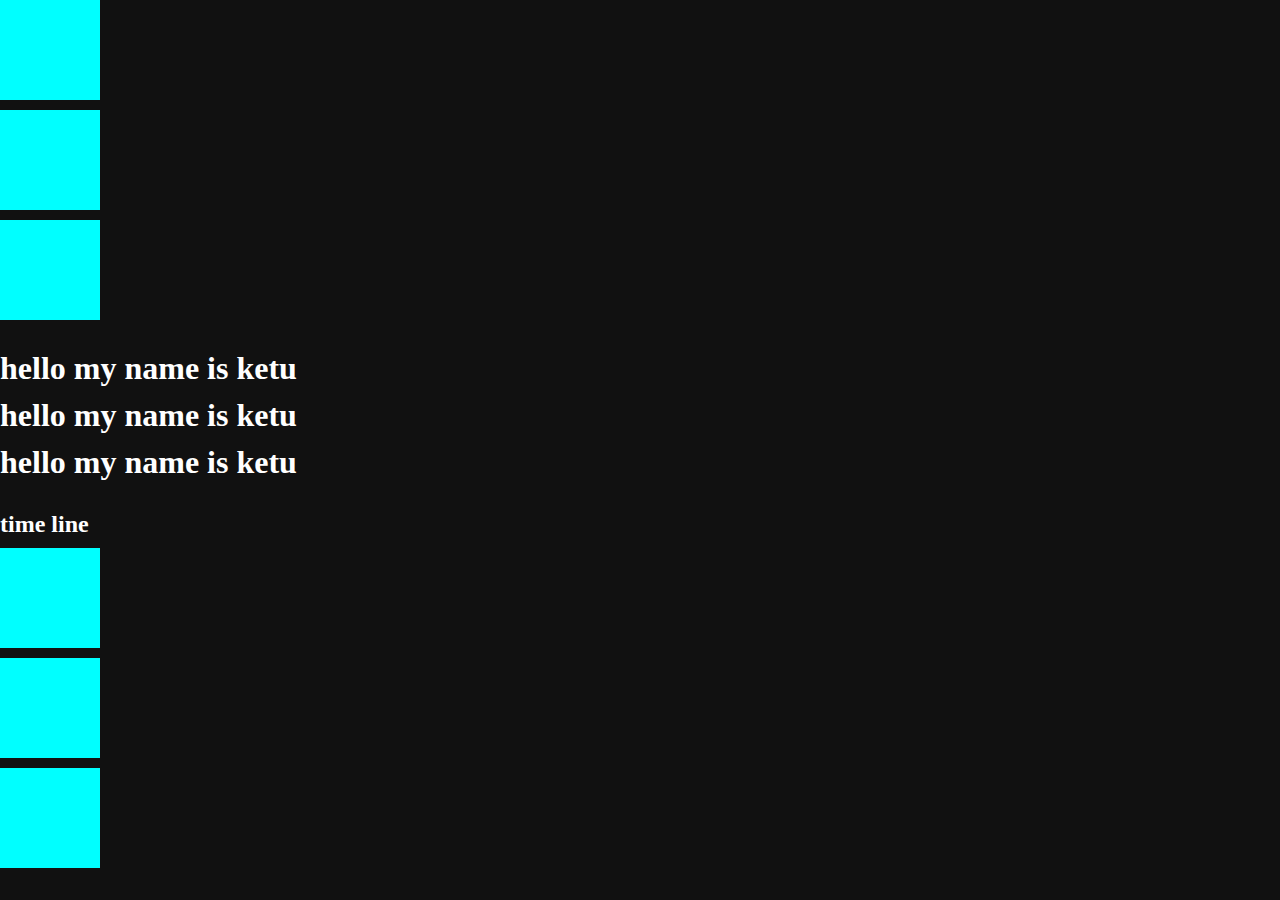
<file: 01 gsap basic/index.html>
<!DOCTYPE html>
<html lang="en">

<head>
    <meta charset="UTF-8">
    <meta name="viewport" content="width=device-width, initial-scale=1.0">
    <title>Document</title>
    <link rel="stylesheet" href="style.css">
</head>

<body>
    <main>
        <section class="box-container">
            <div id="box1" class="box"></div>
            <div id="box2" class="box"></div>
            <div id="box3" class="box"></div>
        </section>

        <section class="heading-container">
            <div class="overflow-hidden">
                <h1>hello my name is ketu</h1>
            </div>
            <div class="overflow-hidden">
                <h1>hello my name is ketu</h1>
            </div>
            <div class="overflow-hidden">
                <h1>hello my name is ketu</h1>
            </div>
        </section>

        <!-- gsap time line -->
        <section class="box-container">
            <h2>time line</h2>
            <div id="box4" class="box"></div>
            <div id="box5" class="box"></div>
            <div id="box6" class="box"></div>
        </section>
    </main>

    <script src="https://cdnjs.cloudflare.com/ajax/libs/gsap/3.13.0/gsap.min.js"
        integrity="sha512-NcZdtrT77bJr4STcmsGAESr06BYGE8woZdSdEgqnpyqac7sugNO+Tr4bGwGF3MsnEkGKhU2KL2xh6Ec+BqsaHA=="
        crossorigin="anonymous" referrerpolicy="no-referrer"></script>
    <script src="./script.js"></script>
</body>

</html>
</file>
<file: 01 gsap basic/style.css>
*{
    padding: 0;
    margin: 0;
    box-sizing: border-box;
}
body{
    background-color: #111;
}

main{
    display: flex;
    flex-direction: column;
    gap: 30px;
}

.box-container,.heading-container{
    display: flex;
    flex-direction: column;
    gap: 10px;
    color: white;
}

.box{
    height: 100px;
    width: 100px;
    background-color: aqua;
}

.overflow-hidden{
    overflow: hidden;
}
</file>
